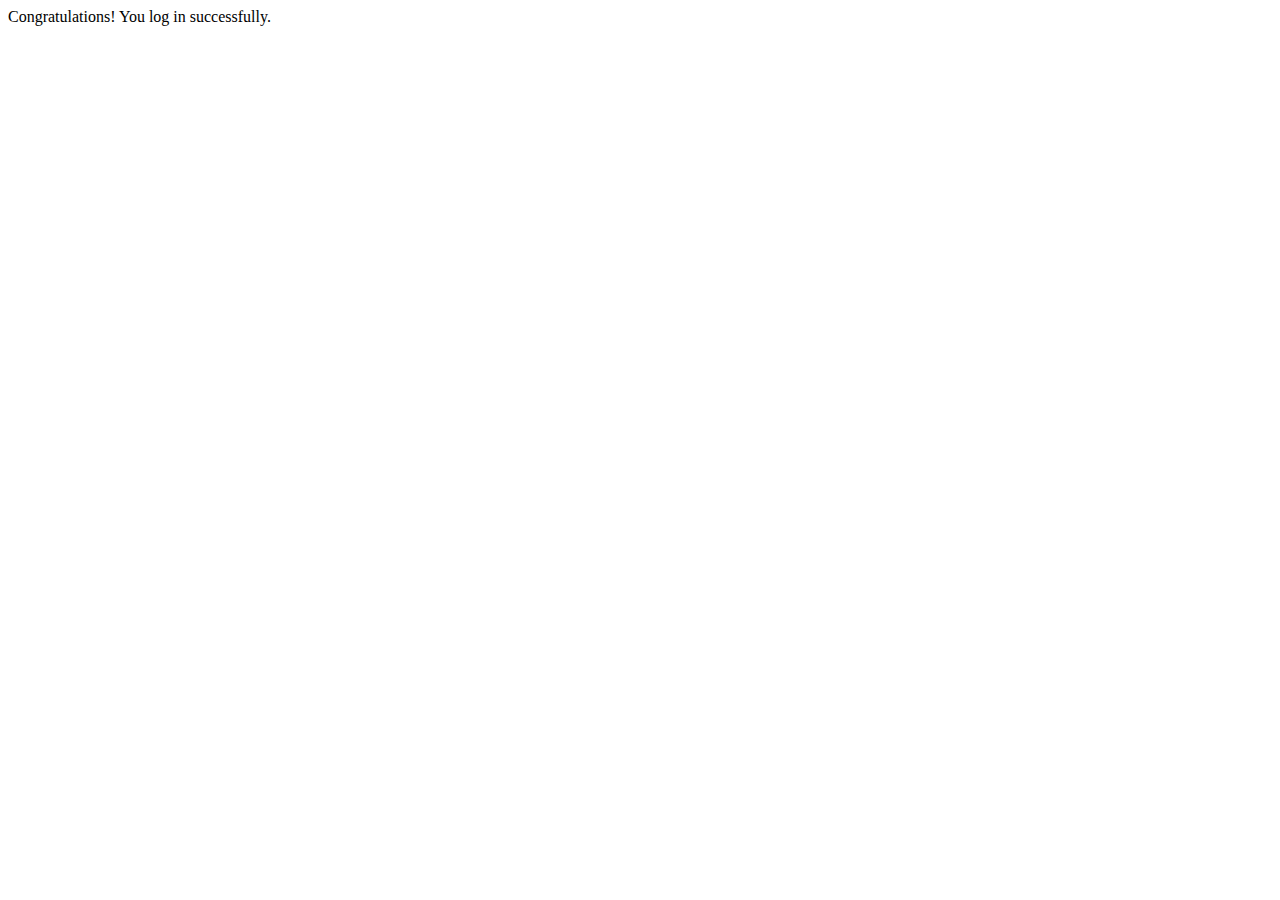
<file: target/stackoverflowAPI/WEB-INF/views/index.html>
<!DOCTYPE html>
<html xmlns:th="http://www.w3.org/1999/xhtml"
      xmlns:sec="http://www.thymeleaf.org/thymeleaf-extras-springsecurity3">
<head>
    <title>Validation</title>
    <link rel="stylesheet"
          type="text/css"
          th:href="@{resources/style.css}"/>
</head>
<body>

Congratulations! You log in successfully.

</body>
</html>
</file>
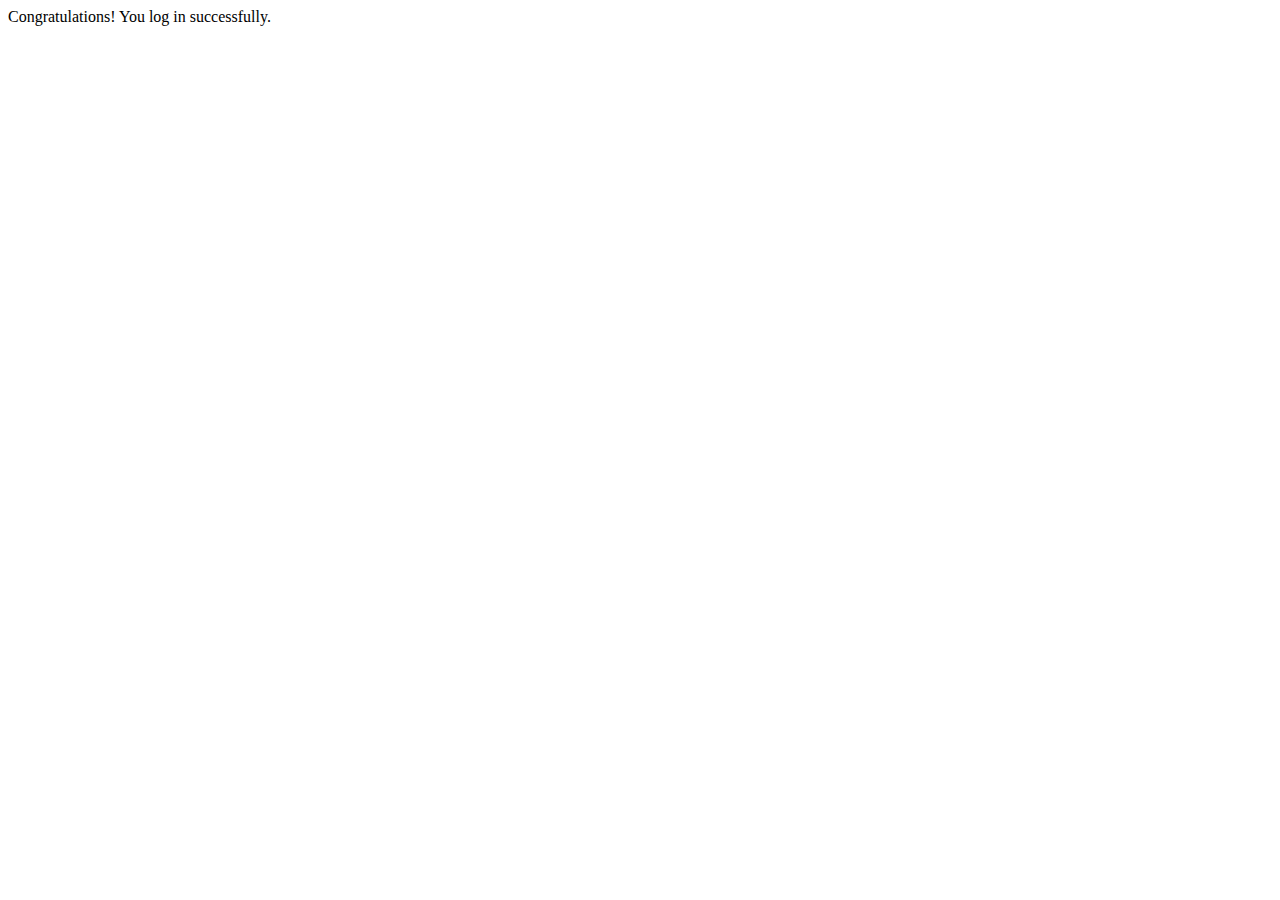
<file: src/main/webapp/WEB-INF/views/index.html>
<!DOCTYPE html>
<html xmlns:th="http://www.w3.org/1999/xhtml"
      xmlns:sec="http://www.thymeleaf.org/thymeleaf-extras-springsecurity3">
<head>
    <title>Validation</title>
    <link rel="stylesheet"
          type="text/css"
          th:href="@{resources/style.css}"/>
</head>
<body>

<div>
    <a th:text="#{profile.link}" th:href="@{|/user/${user.login}|}"></a>
</div>

Congratulations! You log in successfully.

</body>
</html>
</file>
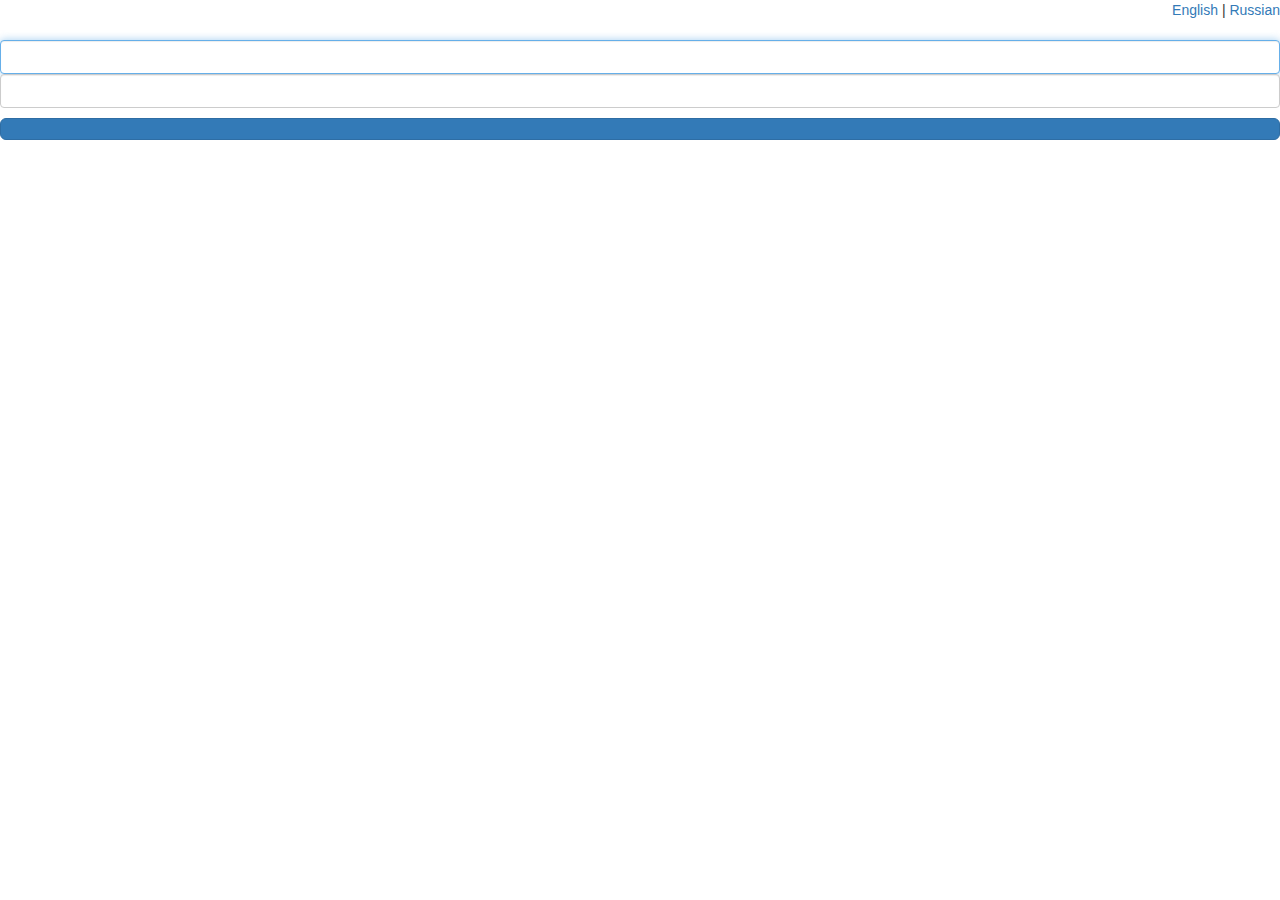
<file: target/stackoverflowAPI/WEB-INF/views/login.html>
<!DOCTYPE html>
<html xmlns="http://www.w3.org/1999/xhtml"
      xmlns:th="http://www.thymeleaf.org">
<head>
    <title th:text="#{project.title}"></title>
    <link rel='stylesheet prefetch' href='http://netdna.bootstrapcdn.com/bootstrap/3.0.2/css/bootstrap.min.css'>
    <link rel="stylesheet"
          type="text/css"
          th:href="@{resources/style.css}"/>
</head>
<body>

<div align="right"><a href="?locale=en">English </a> | <a href="?locale=ru">Russian </a></div>

<div class="wrapper">
    <!--/*@thymesVar id="user" type="stack.model.User"*/-->
    <form th:object="${user}" method="post" class="form-login"
            action="#" th:action="@{login}">
        <h2 class="form-login-heading" th:text="#{login.welcome}"></h2>
        <input type="text" th:field="*{login}" th:placeholder="#{login.username}" class="form-control"
               required="" autofocus=""/>
        <input type="password" th:field="*{password}" th:placeholder="#{login.password}" class="form-control"
               required=""/>
        <label class="checkbox">
            <input type="checkbox" th:text="#{login.remember}" value="remember-me" name="rememberMe">
        </label>
        <button class="btn btn-lg btn-primary btn-block" type="submit" th:text="#{login.submit}"></button>
        <div class="utilities">
            <a href="#" th:text="#{login.fogot.password}"></a>
            <a th:href="@{/user/register}" th:text="#{login.signup}"></a>
        </div>
    </form>
</div>

</body>
</html>
</file>
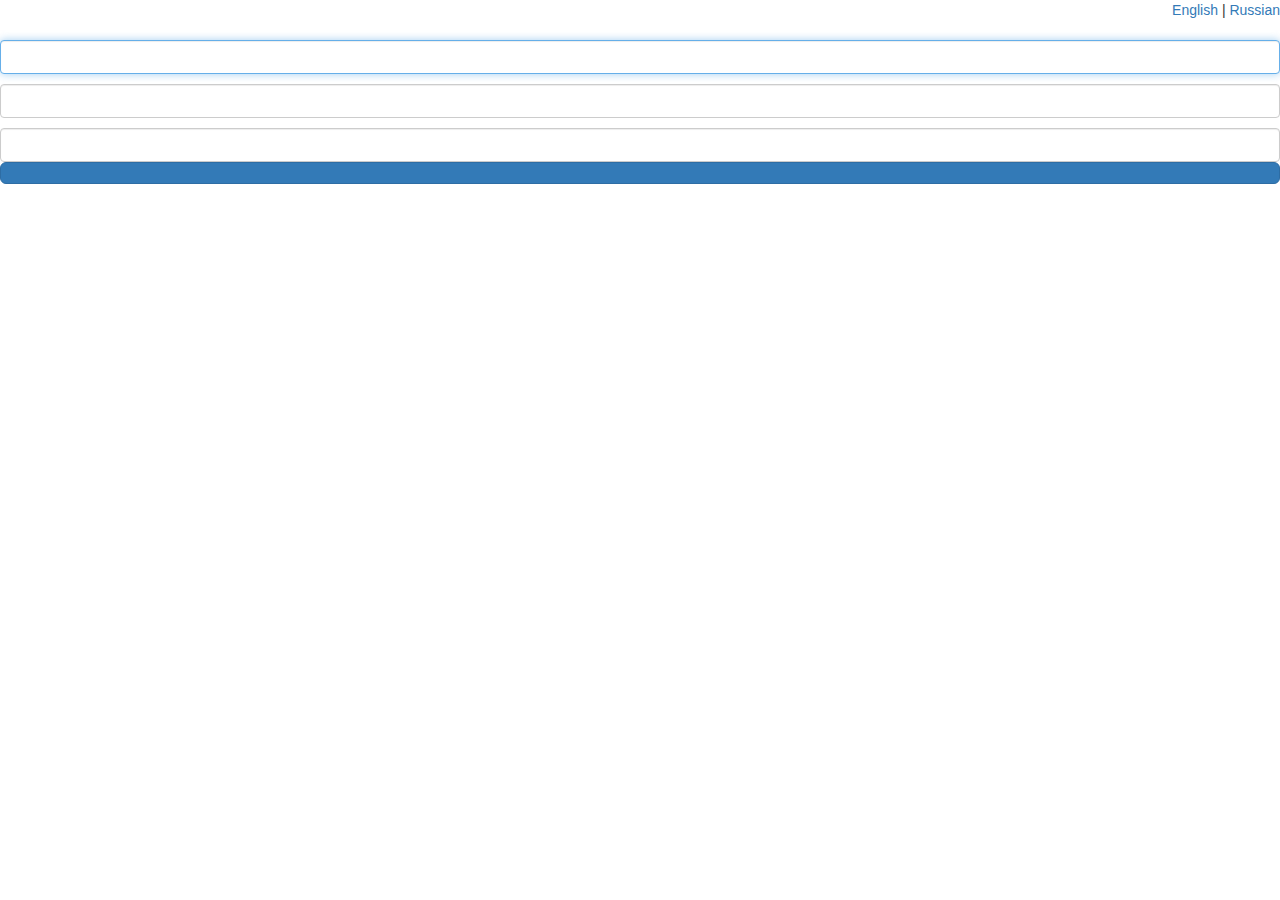
<file: target/stackoverflowAPI/WEB-INF/views/register.html>
<!DOCTYPE html>
<html xmlns="http://www.w3.org/1999/xhtml"
      xmlns:th="http://www.thymeleaf.org"
      xmlns:sec="http://www.thymeleaf.org/thymeleaf-extras-springsecurity3">
<head>
    <title th:text="#{project.title}"></title>
    <link rel='stylesheet prefetch' href='http://netdna.bootstrapcdn.com/bootstrap/3.0.2/css/bootstrap.min.css'>
    <link rel="stylesheet"
          type="text/css"
          th:href="@{resources/style.css}"/>
</head>
<body>

<div align="right"><a href="?locale=en">English </a> | <a href="?locale=ru">Russian </a></div>

<div class="wrapper">
    <!--/*@thymesVar id="user" type="stack.model.User"*/-->
    <form th:object="${user}" method="post" class="form-login"
          action="#" th:action="@{register}">
        <h2 class="form-login-heading" th:text="#{register.title}"></h2>
        <input type="text" th:field="*{login}" th:placeholder="#{login.username}"
               class="form-control"
               required="" autofocus=""/>
        <p class="error" th:if="${#fields.hasErrors('login')}" th:errors="*{login}"></p>
        <input type="password" th:field="*{password}" th:placeholder="#{register.password}"
               class="form-control"
               required=""/>
        <p class="error" th:if="${#fields.hasErrors('password')}" th:errors="*{password}"></p>
        <input type="password" th:field="*{confirmPassword}"th:placeholder="#{register.confirm.password}"
               class="form-control"
               required=""/>
        <button class="btn btn-lg btn-primary btn-block" type="submit" th:text="#{register.submit}"></button>
    </form>
</div>

</body>
</html>
</file>
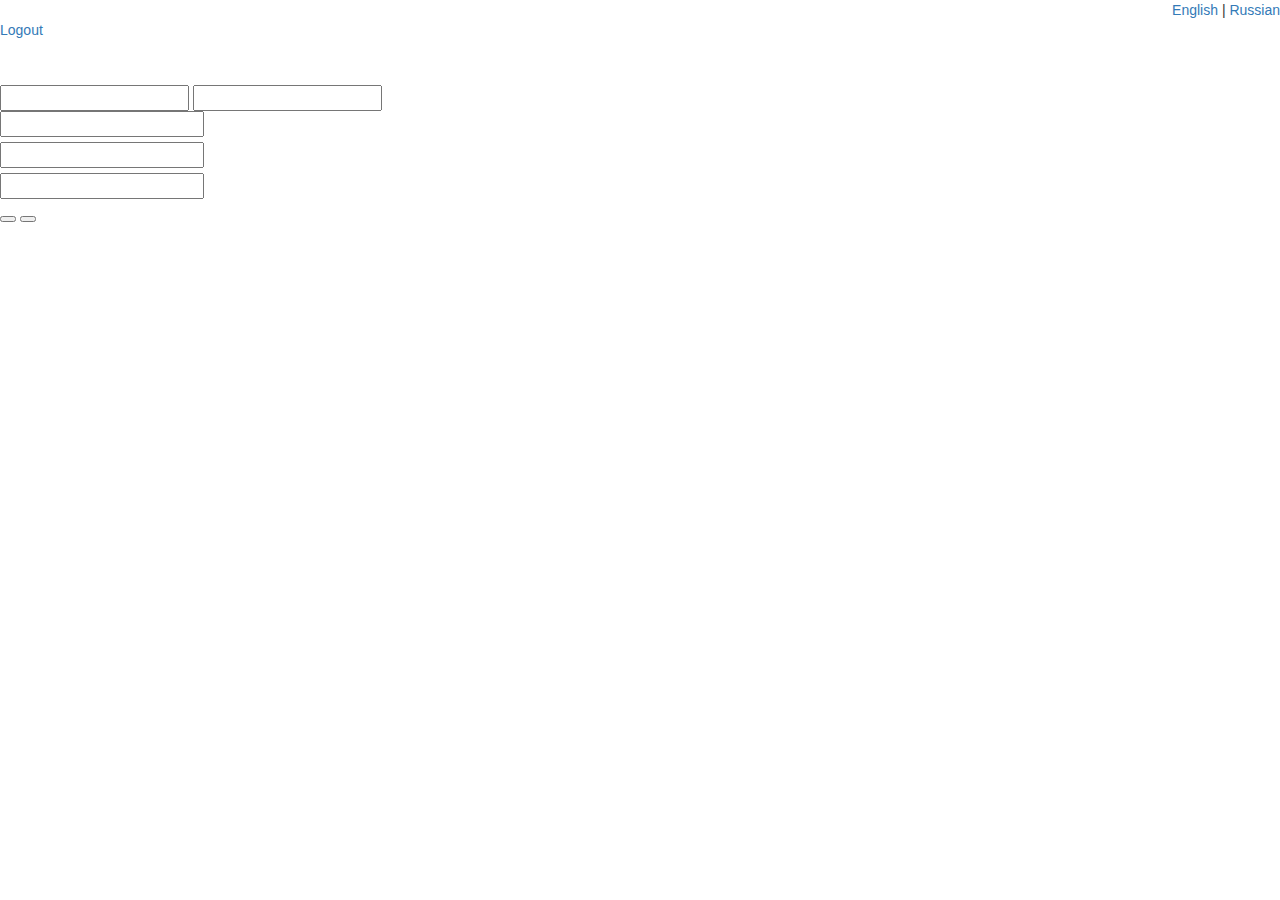
<file: src/main/webapp/WEB-INF/views/profile.html>
<!DOCTYPE html>
<html xmlns="http://www.w3.org/1999/xhtml"
      xmlns:th="http://www.thymeleaf.org">
<head>
    <title th:text="#{project.title}"></title>
    <link rel='stylesheet prefetch' href='http://netdna.bootstrapcdn.com/bootstrap/3.0.2/css/bootstrap.min.css'>
    <link rel="stylesheet"
          type="text/css"
          th:href="@{resources/style.css}"/>
</head>
<body>

<div align="right"><a href="?locale=en">English </a> | <a href="?locale=ru">Russian </a></div>
<a th:href="@{/logout}">Logout</a>


<h1 th:text="#{profile.header}"></h1>
<!--/*@thymesVar id="user" type="stack.model.User"*/-->
<form id="content" th:action="@{|/user/${user.login}|}" th:object="${user}" method="post">
    <div>
        <input type="hidden" th:field="*{id}">
    </div>
    <div>
        <label th:text="#{profile.login}"/>
        <label th:text="*{login}"/>
        <input type="hidden" name="login" th:value="${user.getLogin()}" th:field="*{login}"/>
    </div>

    <div>
        <input type="hidden" name="password" th:field="*{password}"/>
        <input type="password" name="newpassword" th:field="*{newPassword}" th:placeholder="#{profile.password.new}"/>
        <input type="password" name="confirmpassword" th:field="*{confirmPassword}" th:placeholder="#{profile.password.confirm}"/>
    </div>
    <div>
        <label th:text="#{profile.email}"/>
        <input type="email" name="email" th:value="${user.getEmail()}" th:field="*{email}"/>
    </div>

    <div>
        <label th:text="#{profile.firstName}"/>
        <input type="text" name="firstname" th:value="${user.getFirstName()}" th:field="*{firstName}"/>
    </div>

    <div>
        <label th:text="#{profile.lastName}"/>
        <input type="text" name="lastname" th:value="${user.getLastName()}" th:field="*{lastName}" />
    </div>

    <button type="submit" th:text="#{button.save}"></button>
    <button type="reset" th:text="#{button.cancel}"></button>
</form>

</body>
</html>
</file>
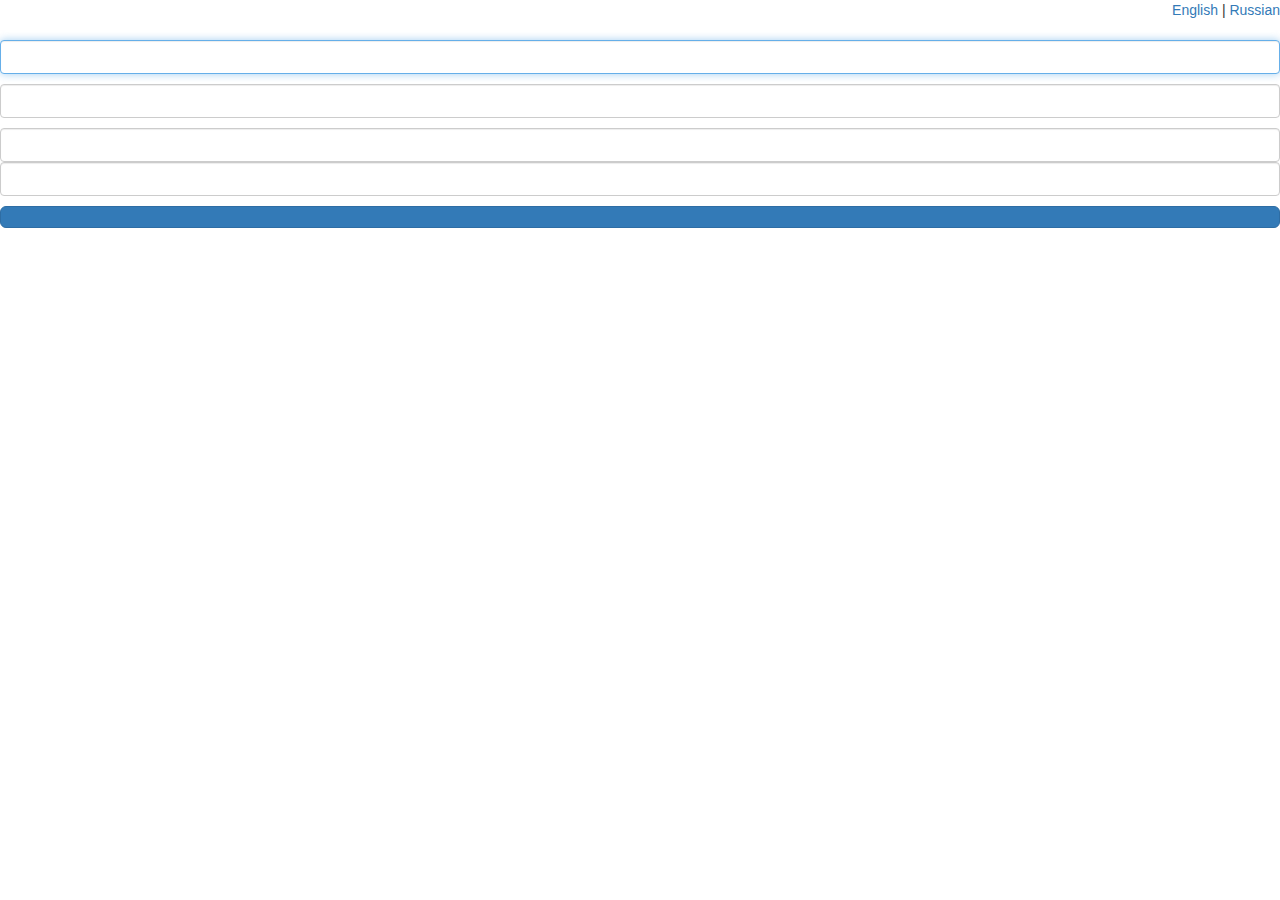
<file: src/main/webapp/WEB-INF/views/register.html>
<!DOCTYPE html>
<html xmlns="http://www.w3.org/1999/xhtml"
      xmlns:th="http://www.thymeleaf.org"
      xmlns:sec="http://www.thymeleaf.org/thymeleaf-extras-springsecurity3">
<head>
    <title th:text="#{project.title}"></title>
    <link rel='stylesheet prefetch' href='http://netdna.bootstrapcdn.com/bootstrap/3.0.2/css/bootstrap.min.css'>
    <link rel="stylesheet"
          type="text/css"
          th:href="@{resources/style.css}"/>
</head>
<body>

<div align="right"><a href="?locale=en">English </a> | <a href="?locale=ru">Russian </a></div>

<div class="wrapper">
    <!--/*@thymesVar id="user" type="stack.model.User"*/-->
    <form th:object="${user}" method="post" class="form-login"
          action="#" th:action="@{register}">
        <h2 class="form-login-heading" th:text="#{register.title}"></h2>
        <input type="text" th:field="*{login}" th:placeholder="#{login.username}"
               class="form-control"
               required="" autofocus=""/>
        <p class="error" th:if="${#fields.hasErrors('login')}" th:errors="*{login}"></p>
        <input type="password" th:field="*{password}" th:placeholder="#{register.password}"
               class="form-control"
               required=""/>
        <p class="error" th:if="${#fields.hasErrors('password')}" th:errors="*{password}"></p>
        <input type="password" th:field="*{confirmPassword}"th:placeholder="#{register.confirm.password}"
               class="form-control"
               required=""/>
        <input type="email" th:field="*{email}" th:placeholder="#{register.email}"
               class="form-control"
               required=""/>
        <p class="error" th:if="${#fields.hasErrors('email')}" th:errors="*{email}"></p>
        <button class="btn btn-lg btn-primary btn-block" type="submit" th:text="#{register.submit}"></button>
    </form>
</div>

</body>
</html>
</file>
